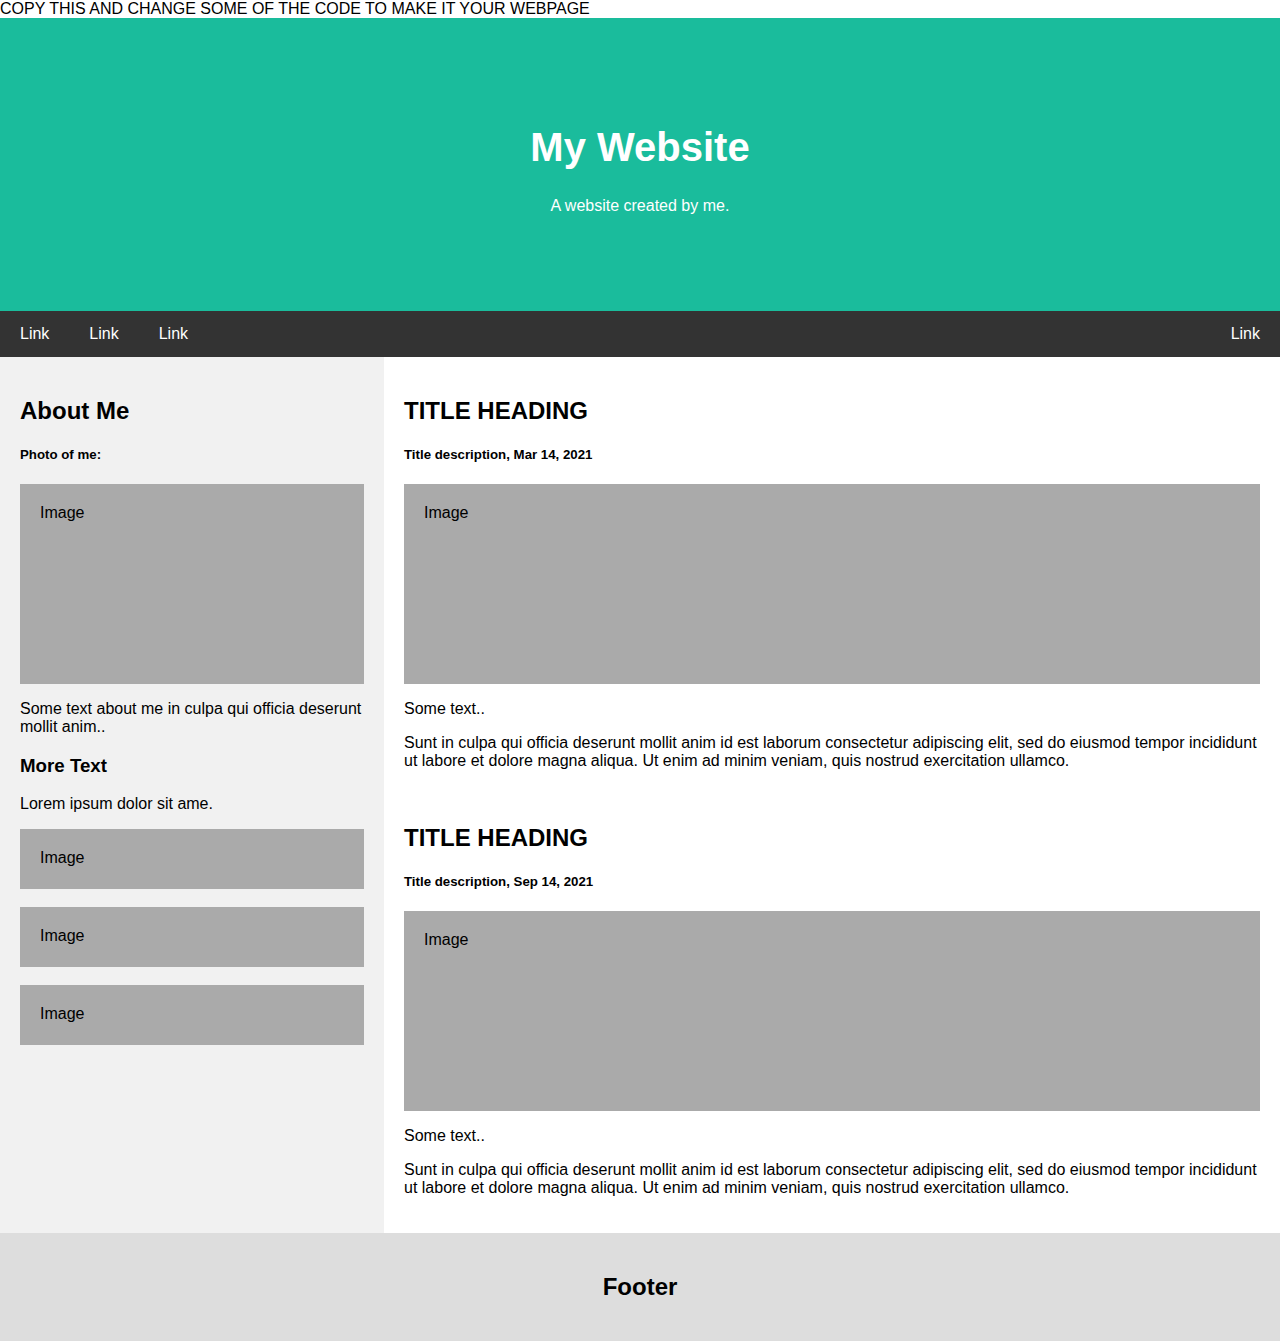
<file: link1 (2).html>
COPY THIS AND CHANGE SOME OF THE CODE TO MAKE IT YOUR WEBPAGE

<!DOCTYPE html>

<html lang="en">

<head>

<title>Page Title</title>

<meta charset="UTF-8">

<meta name="viewport" content="width=device-width, initial-scale=1">

<style>

*{

  box-sizing: border-box;

}

/* Style the body */
Body {
  font-family: Arial, Helvetica, sans-serif;
  margin: 0;
}

/* Header/logo Title */

.header {
  padding: 80px;
  text-align: center;
  background: #1abc9c;
  color: white;
}

/* Increase the font size of the heading */
.header h1 {
  font-size: 40px;
}

/* Style the top navigation bar */
.navbar {
  overflow: hidden;
  background-color: #333;
}

/* Style the navigation bar links */
.navbar a {
  float: left;
  display: block;
  color: white;
  text-align: center;
  padding: 14px 20px;
  text-decoration: none;
}

/* Right-aligned link */
.navbar a.right {
  float: right;
}

/* Change color on hover */
.navbar a:hover {
  background-color: #ddd;
  color: black;
}

/* Column container */
.row {  
  display: -ms-flexbox; /* IE10 */
  display: flex;
  -ms-flex-wrap: wrap; /* IE10 */
  flex-wrap: wrap;
}

/* Create two unequal columns that sits next to each other */
/* Sidebar/left column */
.side {
  -ms-flex: 30%;  /* IE10 */
  flex: 30%;
  background-color: #f1f1f1;
  padding: 20px;
}

/* Main column */
.main {   
  -ms-flex: 70%; /* IE10 */
  flex: 70%;
  background-color: white;
  padding: 20px;
}

/* Fake image, just for this example */
.fakeimg {
  background-color: #aaa;
  width: 100%;
  padding: 20px;
}

/* Footer */
.footer {
  padding: 20px;
  text-align: center;
  background: #ddd;
}

/* Responsive layout – when the screen is less than 700px wide, make the two columns stack on top of each other instead of next to each other */
@media screen and (max-width: 700px) {
  .row {   
    flex-direction: column;
  }
}

/* Responsive layout – when the screen is less than 400px wide, make the navigation links stack on top of each other instead of next to each other */
@media screen and (max-width: 400px) {
  .navbar a {
    float: none;
    width: 100%;
  }
}

</style>
</head>
<body>

<div class="header">
  <h1>My Website</h1>
  <p>A website created by me.</p>
</div>

<div class="navbar">
  <a href="#"">Link</a>
  <a href="#"">Link</a>
  <a href="#">Link</a>
  <a href="#" class="right">Link</a>
</div>

<div class="row">
  <div class="side">
    <h2>About Me</h2>
    <h5>Photo of me:</h5>
    <div class="fakeimg" style="height:200px;">Image</div>
    <p>Some text about me in culpa qui officia deserunt mollit anim..</p>
    <h3>More Text</h3>
    <p>Lorem ipsum dolor sit ame.</p>
    <div class="fakeimg" style="height:60px;">Image</div><br>
    <div class="fakeimg" style="height:60px;">Image</div><br>
    <div class="fakeimg" style="height:60px;">Image</div>
  </div>
  <div class="main">
    <h2>TITLE HEADING</h2>
    <h5>Title description, Mar 14, 2021</h5>
    <div class="fakeimg" style="height:200px;"">Image</div>
    <p>Some text..</p>
    <p>Sunt in culpa qui officia deserunt mollit anim id est laborum consectetur adipiscing elit, sed do eiusmod tempor incididunt ut labore et dolore magna aliqua. Ut enim ad minim veniam, quis nostrud exercitation ullamco.</p>
    <br>
    <h2>TITLE HEADING</h2>
    <h5>Title description, Sep 14, 2021</h5>
    <div class="fakeimg" style="height:200px;">Image</div>
    <p>Some text..</p>
    <p>Sunt in culpa qui officia deserunt mollit anim id est laborum consectetur adipiscing elit, sed do eiusmod tempor incididunt ut labore et dolore magna aliqua. Ut enim ad minim veniam, quis nostrud exercitation ullamco.</p>
  </div>
</div>


<div class="footer">
  <h2>Footer</h2>
</div>


</body>
</html>
</file>
